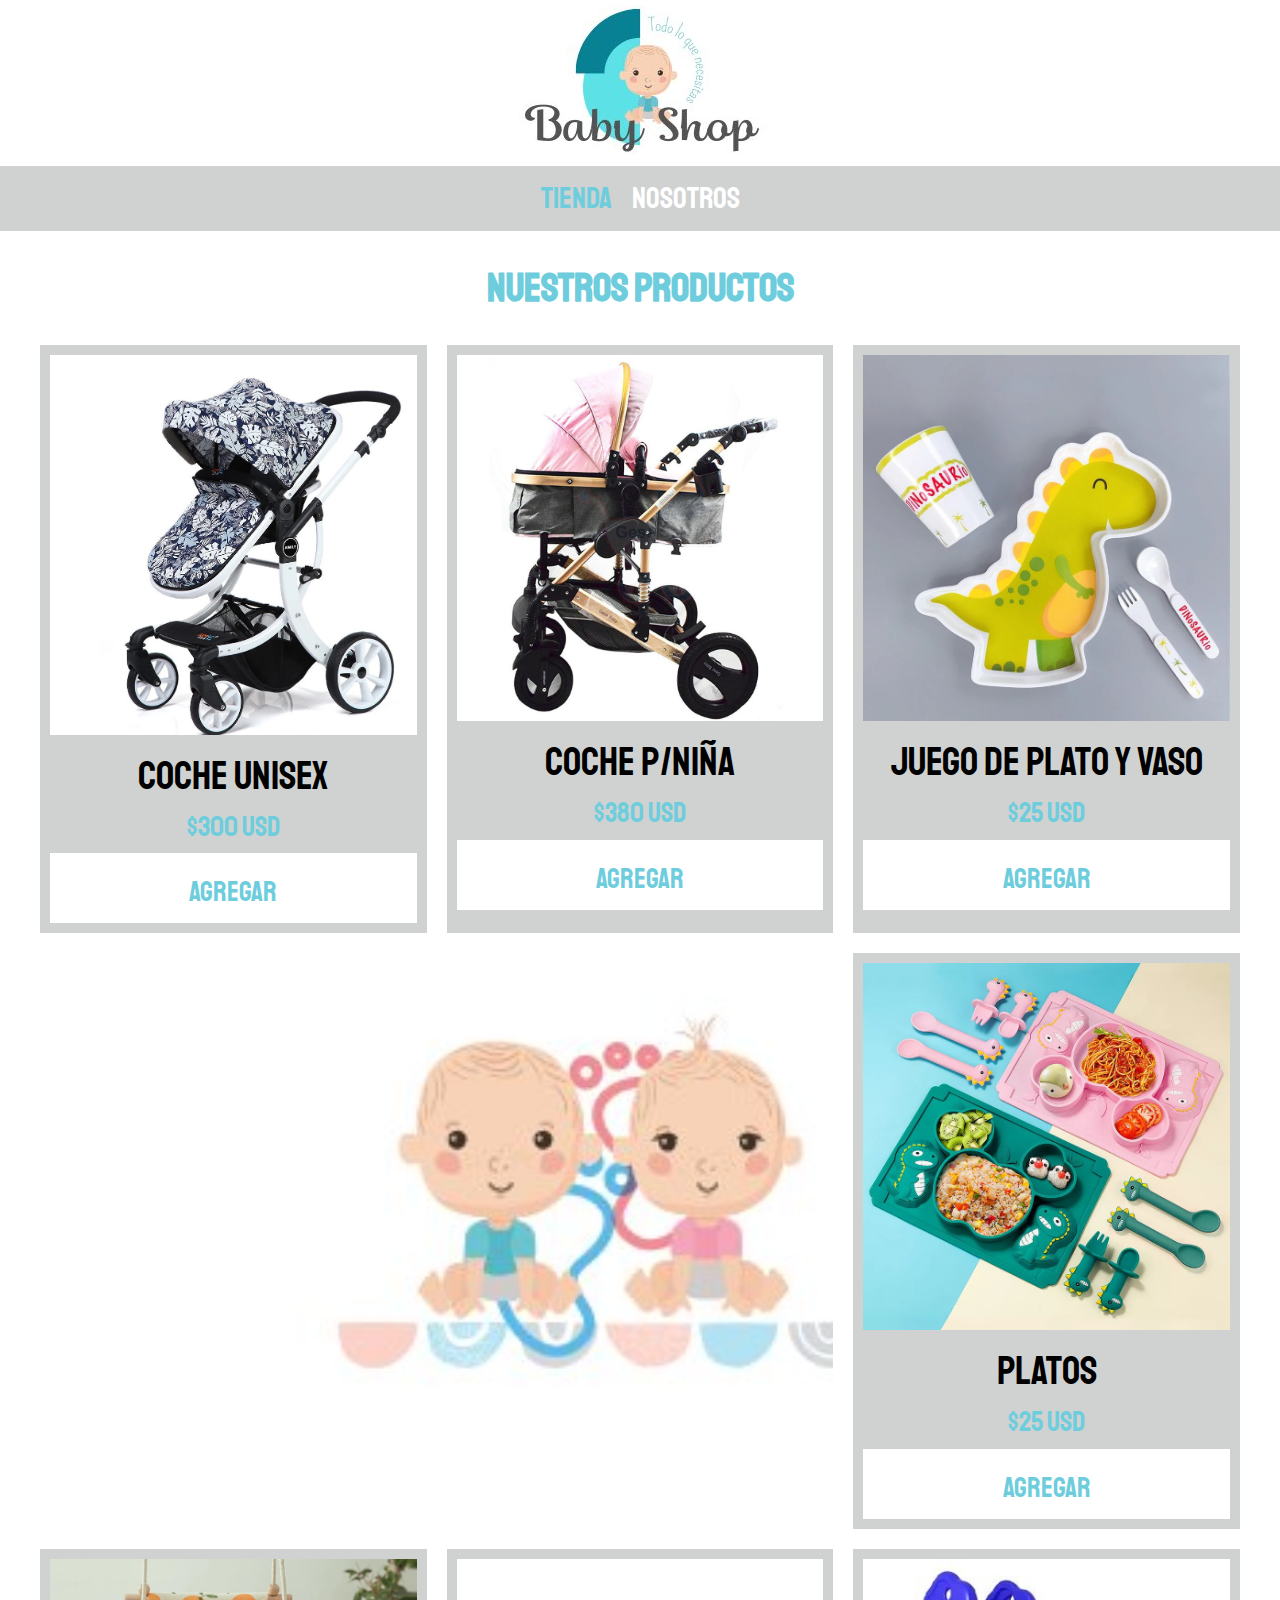
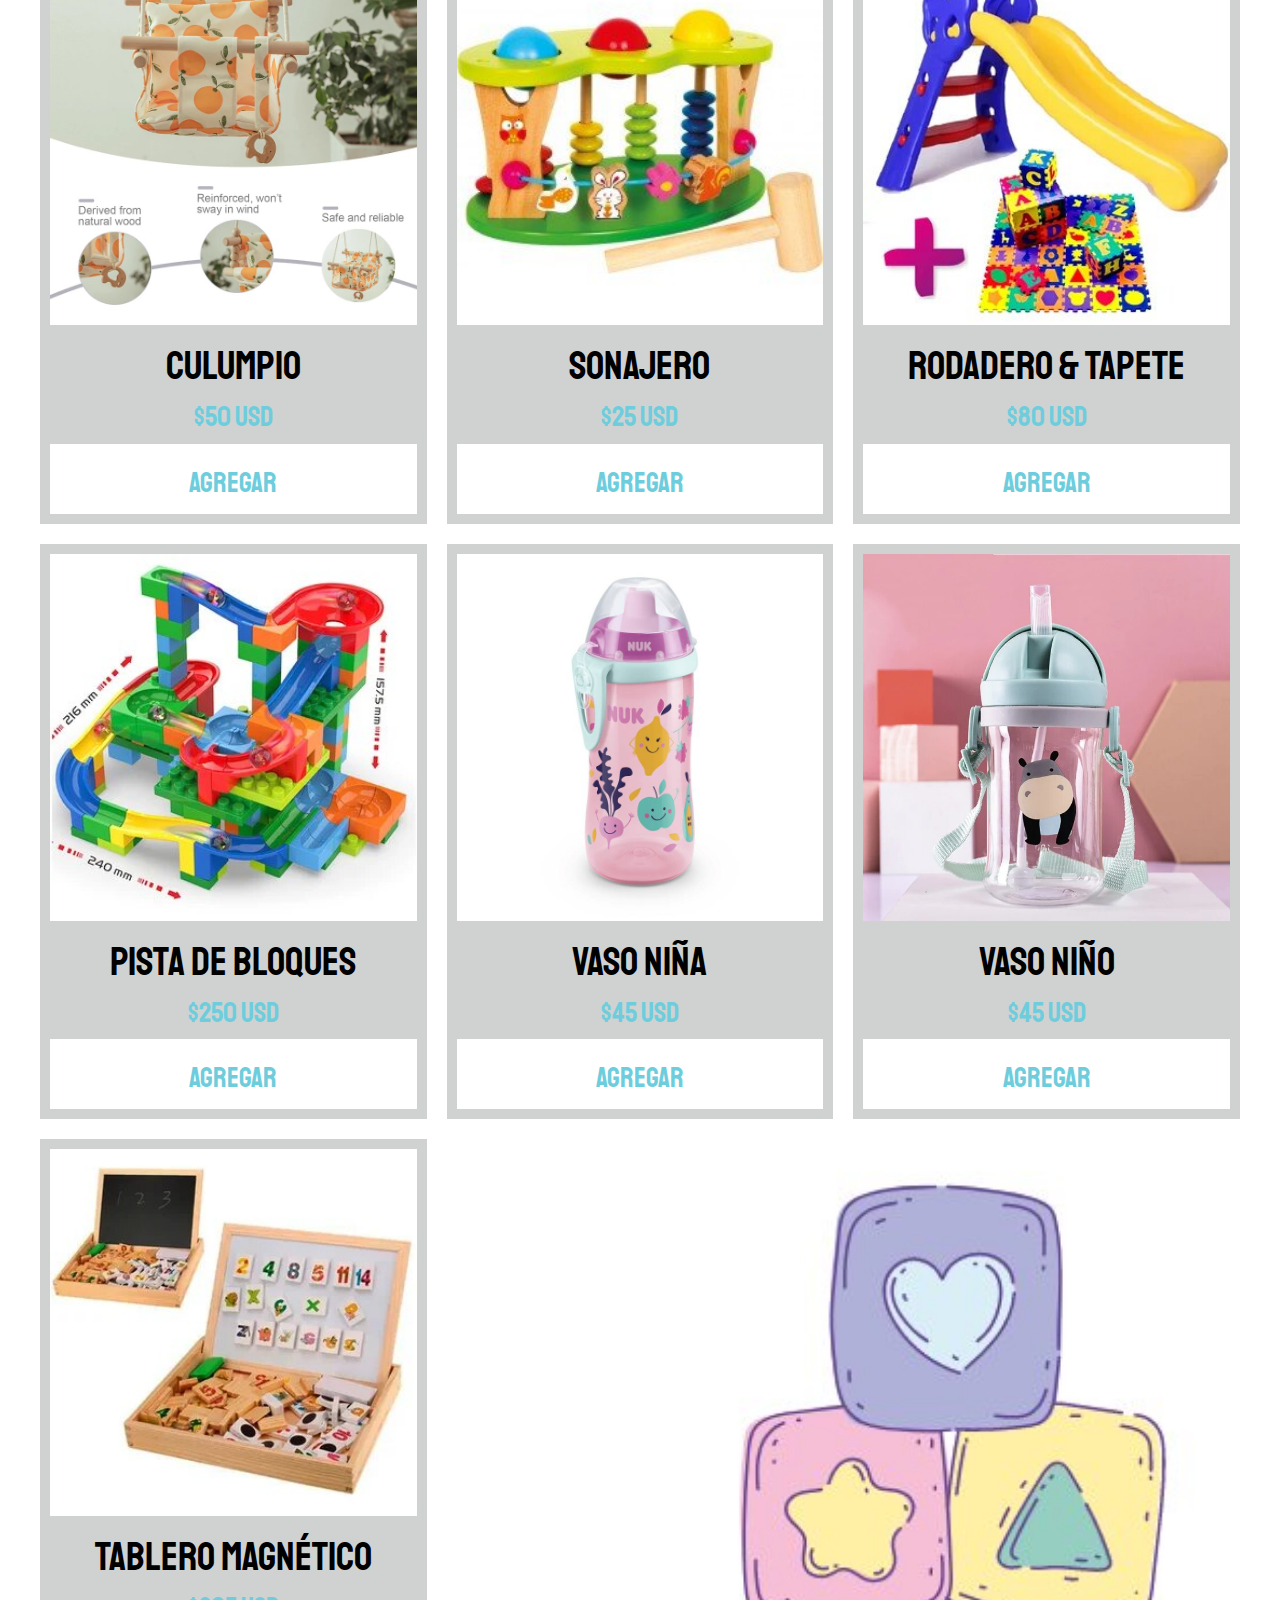
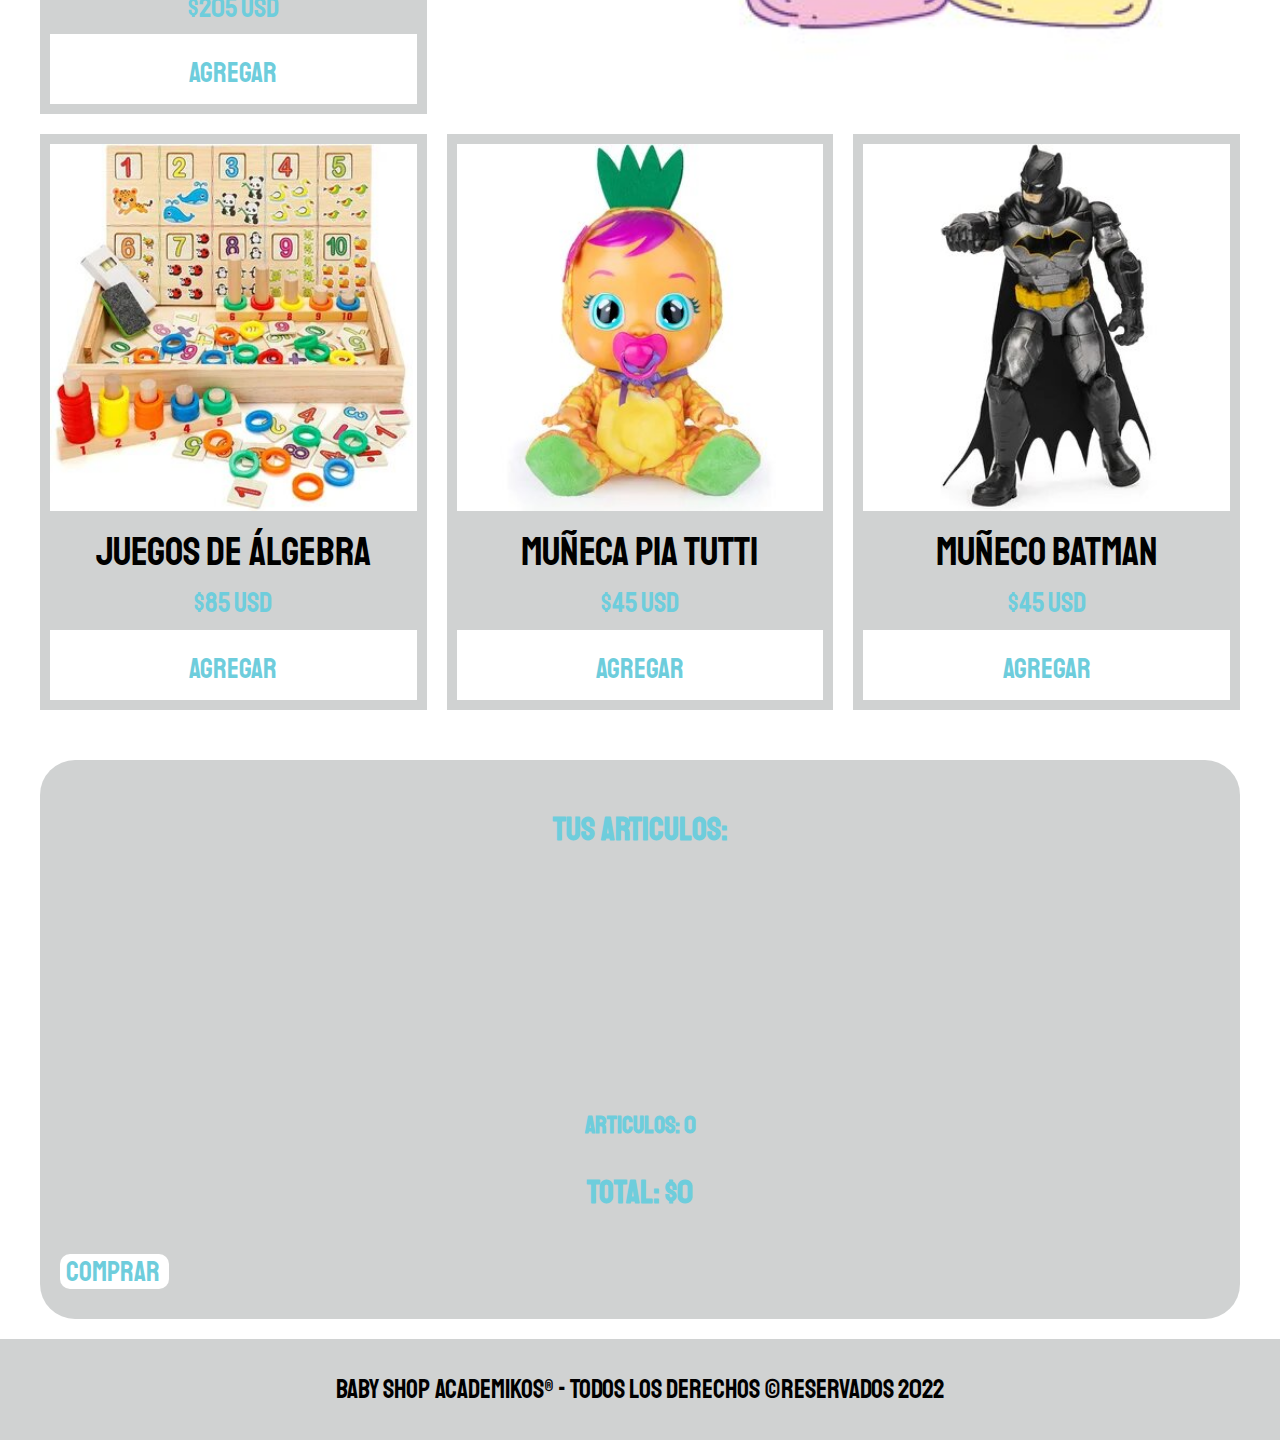
<file: index.html>
<!DOCTYPE html>
<html lang="en">

<head>
    <meta charset="UTF-8">
    <meta http-equiv="X-UA-Compatible" content="IE=edge">
    <meta name="viewport" content="width=device-width, initial-scale=1.0">
    <title>FrontEnd Store</title>
    <link rel="stylesheet" href="css/normalize.css">
    <link rel="stylesheet" href="css/style.css">
    <link href="https://fonts.googleapis.com/css2?family=Staatliches&display=swap" rel="stylesheet">
</head>

<body>
    <header class="header" id="header">
        <a href="index.html">
            <img class="header__logo" src="./img/logo.jpg" alt="Logotipo">
        </a>
    </header>

    <nav class="navegacion">
        <a class="navegacion__enlace navegacion__enlace--activo" href="index.html"> Tienda</a>
        <a class="navegacion__enlace" href="nosotros.html">Nosotros</a>
    </nav>

    <main class="contenedor main container">

        <section class="products" id="products">
            <h1>Nuestros Productos</h1>

            <div class="grid products__container">
                <div class="producto">
                    <img class="producto__imagen" src="./img/producto1.jpg" alt="imagen">
                    <div class="producto__informacion">
                        <p class="producto__nombre">Coche unisex</p>
                        <p class="producto__precio">$300 USD</p>
                        <div class="products__button">
                            <button type="button" class="button producto__precio">Agregar<i
                                    class='bx bx-add-to-queue'></i></button>
                        </div>
                    </div>
                </div> <!-- .producto -->
                <div class="producto">
                    <img class="producto__imagen" src="./img/producto2.jpg" alt="imagen">
                    <div class="producto__informacion">
                        <p class="producto__nombre">Coche p/niña</p>
                        <p class="producto__precio">$380 USD</p>
                        <div class="products__button">
                            <button type="button" class="button producto__precio">Agregar<i
                                    class='bx bx-add-to-queue'></i></button>
                        </div>
                    </div>
                </div> <!-- .producto -->
                <div class="producto">
                    <img class="producto__imagen" src="./img/producto3.jpg" alt="imagen">
                    <div class="producto__informacion">
                        <p class="producto__nombre">Juego de Plato y Vaso</p>
                        <p class="producto__precio">$25 USD</p>
                        <div class="products__button">
                            <button type="button" class="button producto__precio">Agregar<i
                                    class='bx bx-add-to-queue'></i></button>
                        </div>
                    </div>
                </div> <!-- .producto -->
                <div class="producto">
                    <img class="producto__imagen" src="./img/producto4.jpg" alt="imagen">
                    <div class="producto__informacion">
                        <p class="producto__nombre">Platos</p>
                        <p class="producto__precio">$25 USD</p>
                        <div class="products__button">
                            <button type="button" class="button producto__precio">Agregar<i
                                    class='bx bx-add-to-queue'></i></button>
                        </div>
                    </div>
                </div> <!-- .producto -->
                <div class="producto">
                    <img class="producto__imagen" src="./img/producto5.jpg" alt="imagen">
                    <div class="producto__informacion">
                        <p class="producto__nombre">Culumpio</p>
                        <p class="producto__precio">$50 USD</p>
                        <div class="products__button">
                            <button type="button" class="button producto__precio">Agregar<i
                                    class='bx bx-add-to-queue'></i></button>
                        </div>
                    </div>
                </div> <!-- .producto -->
                <div class="producto">
                    <img class="producto__imagen" src="./img/producto6.jpg" alt="imagen">
                    <div class="producto__informacion">
                        <p class="producto__nombre">Sonajero</p>
                        <p class="producto__precio">$25 USD</p>
                        <div class="products__button">
                            <button type="button" class="button producto__precio">Agregar<i
                                    class='bx bx-add-to-queue'></i></button>
                        </div>
                    </div>
                </div> <!-- .producto -->
                <div class="producto">
                    <img class="producto__imagen" src="./img/producto7.jpg" alt="imagen">
                    <div class="producto__informacion">
                        <p class="producto__nombre">Rodadero & Tapete</p>
                        <p class="producto__precio">$80 USD</p>
                        <div class="products__button">
                            <button type="button" class="button producto__precio">Agregar<i
                                    class='bx bx-add-to-queue'></i></button>
                        </div>
                    </div>
                </div> <!-- .producto -->
                <div class="producto">
                    <img class="producto__imagen" src="./img/producto8.jpg" alt="imagen">
                    <div class="producto__informacion">
                        <p class="producto__nombre">Pista de bloques</p>
                        <p class="producto__precio">$250 USD</p>
                        <div class="products__button">
                            <button type="button" class="button producto__precio">Agregar<i
                                    class='bx bx-add-to-queue'></i></button>
                        </div>
                    </div>
                </div> <!-- .producto -->
                <div class="producto">
                    <img class="producto__imagen" src="./img/producto9.jpg" alt="imagen">
                    <div class="producto__informacion">
                        <p class="producto__nombre">Vaso Niña</p>
                        <p class="producto__precio">$45 USD</p>
                        <div class="products__button">
                            <button type="button" class="button producto__precio">Agregar<i
                                    class='bx bx-add-to-queue'></i></button>
                        </div>
                    </div>
                </div> <!-- .producto -->
                <div class="producto">
                    <img class="producto__imagen" src="./img/producto10.jpg" alt="imagen">
                    <div class="producto__informacion">
                        <p class="producto__nombre">Vaso Niño</p>
                        <p class="producto__precio">$45 USD</p>
                        <div class="products__button">
                            <button type="button" class="button producto__precio"><i
                                    class='bx bx-add-to-queue'></i>Agregar</button>
                        </div>
                    </div>
                </div> <!-- .producto -->
                <div class="producto">
                    <img class="producto__imagen" src="./img/producto11.jpg" alt="imagen">
                    <div class="producto__informacion">
                        <p class="producto__nombre">Tablero Magnético</p>
                        <p class="producto__precio">$205 USD</p>
                        <div class="products__button">
                            <button type="button" class="button producto__precio">Agregar<i
                                    class='bx bx-add-to-queue'></i></button>
                        </div>
                    </div>
                </div> <!-- .producto -->
                <div class="producto">
                    <img class="producto__imagen" src="./img/producto12.jpg" alt="imagen">
                    <div class="producto__informacion">
                        <p class="producto__nombre">Juegos de Álgebra</p>
                        <p class="producto__precio">$85 USD</p>
                        <div class="products__button">
                            <button type="button" class="button producto__precio">Agregar<i
                                    class='bx bx-add-to-queue'></i></button>
                        </div>
                    </div>
                </div> <!-- .producto -->
                <div class="producto">
                    <img class="producto__imagen" src="./img/producto13.jpg" alt="imagen">
                    <div class="producto__informacion">
                        <p class="producto__nombre">Muñeca Pia Tutti </p>
                        <p class="producto__precio">$45 USD</p>
                        <div class="products__button">
                            <button type="button" class="button producto__precio">Agregar<i
                                    class='bx bx-add-to-queue'></i></button>
                        </div>
                    </div>
                </div> <!-- .producto -->
                <div class="producto">
                    <img class="producto__imagen" src="./img/producto14.jpg" alt="imagen">
                    <div class="producto__informacion">
                        <p class="producto__nombre">Muñeco Batman</p>
                        <p class="producto__precio">$45 USD</p>
                        <div class="products__button">
                            <button type="button" class="button producto__precio">Agregar<i
                                    class='bx bx-add-to-queue'></i></button>
                        </div>
                    </div>
                </div> <!-- .producto -->
                <div class="grafico grafico--1">

                </div>
                <div class="grafico grafico--2">

                </div>
            </div>
        </section>
        <section class="cart" id="cart">
            <div class="cart__container grid">
                <h2 class="cart__title">Tus Articulos: </h2>

                <ul class="cart__list">

                    <li class="cart__item">
                        <article class="cart__article grid">
                            <img class="cart__image" src="./img/producto1.jpg" alt="Producto">

                            <div class="cart__data">
                                <h2 class="cart__name">Coche unisex</h2>

                                <div class="cart__minmax">
                                    <button type="button" class="cart__button btn--remove" id="cart-remove"><i
                                            class='bx bx-minus'></i></button>
                                    <span id="cart-qty">0</span>
                                    <button type="button" class="cart__button btn--add" id="cart-add"><i
                                            class='bx bx-plus'></i></button>
                                </div>

                            </div>
                            <div class="cart__delete">
                                <button type="button" class="cart__button btn--delete" id="cart-delete"><i
                                        class='bx bx-trash'></i></button>
                            </div>
                        </article>
                    </li>

                </ul>

                <div class="cart__checkout">
                    <h3 class="cart__count">Articulos: <span id="cart-count">0</span></h3>
                    <h2 class="cart__total">Total: $<span id="cart-total">0</span></h2>

                    <div class="cart__checkout">
                        <button type="button" class="cart__button btn--checkout producto__precio">comprar<i
                                class='bx bx-credit-card'></i></button>
                    </div>
                </div>
            </div>
        </section>

    </main>

    <footer class="footer">
        <p class="footer__texto">BABY SHOP ACADEMIKOS® - Todos los Derechos &copy;Reservados 2022</p>
    </footer>
    <script src="js/main.js"></script>
</body>

</html>
</file>
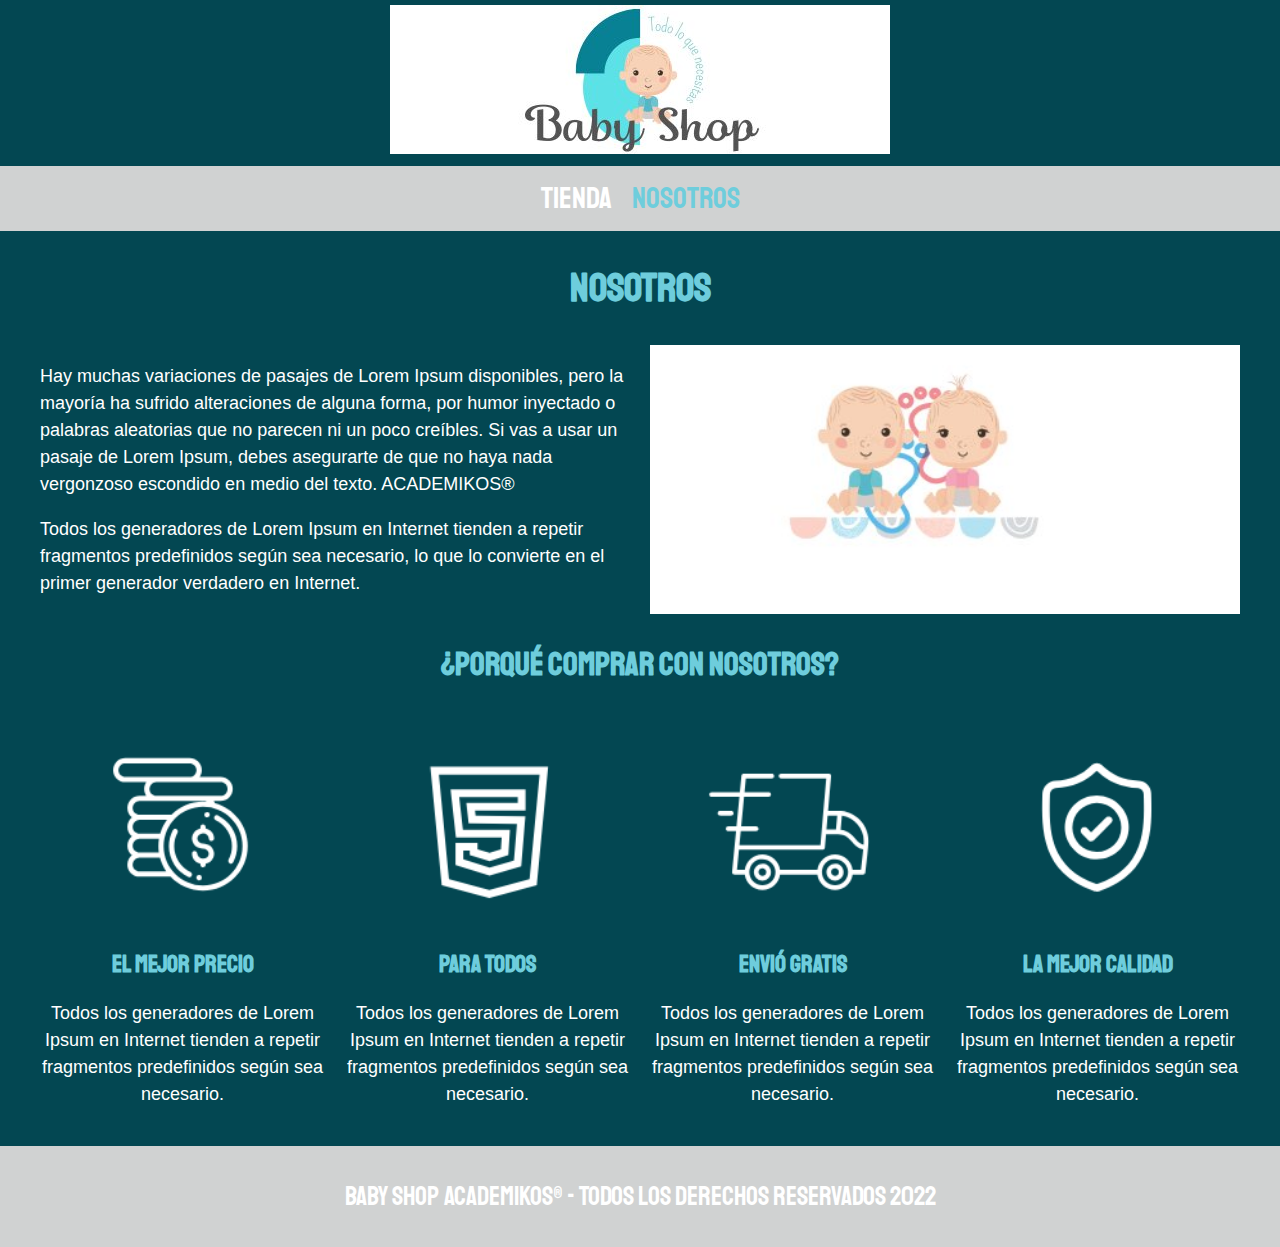
<file: nosotros.html>
<!DOCTYPE html>
<html lang="en">

<head>
    <meta charset="UTF-8">
    <meta http-equiv="X-UA-Compatible" content="IE=edge">
    <meta name="viewport" content="width=device-width, initial-scale=1.0">
    <title>FrontEnd Store</title>
    <link rel="stylesheet" href="css/normalize.css">
    <link rel="stylesheet" href="css/style.css">
    <link href="https://fonts.googleapis.com/css2?family=Staatliches&display=swap" rel="stylesheet">
</head>

<body class="nosotros_fondo">
    <header class="header">
        <a href="index.html">
            <img class="header__logo" src="./img/logo.jpg" alt="Logotipo">
        </a>
    </header>

    <nav class="navegacion">
        <a class="navegacion__enlace" href="index.html"> Tienda</a>
        <a class="navegacion__enlace navegacion__enlace--activo" href="nosotros.html">Nosotros</a>
    </nav>

    <main class="contenedor">
        <h1>Nosotros</h1>
        <div class="nosotros">
            <div class="nosotros__contenido">
                <p>Hay muchas variaciones de pasajes de Lorem Ipsum disponibles, pero la mayoría ha sufrido alteraciones
                    de alguna forma, por humor inyectado o palabras aleatorias que no parecen ni un poco creíbles. Si
                    vas a usar un pasaje de Lorem Ipsum, debes asegurarte de que no haya nada vergonzoso escondido en
                    medio del texto. ACADEMIKOS®</p>
                <p>Todos los generadores de Lorem Ipsum en Internet tienden a repetir fragmentos predefinidos según sea
                    necesario, lo que lo convierte en el primer generador verdadero en Internet.</p>
            </div>
            <img class="nosotros__imagen" src="./img/nosotros.jpg" alt="imagen_nosotros">
        </div>
    </main>

    <section class="contenedor comprar">
        <h2 class="comprar__titulo">¿Porqué comprar con nosotros?</h2>
        <div class="bloques">
            <div class="bloque">
                <img class="bloque__imagen" src="img/icono_1.png" alt="porque comprar">
                <h3 class="bloque__titulo">El Mejor Precio</h3>
                <p>Todos los generadores de Lorem Ipsum en Internet tienden a repetir fragmentos predefinidos según sea
                    necesario.</p>
            </div> <!-- .bloque -->
            <div class="bloque">
                <img class="bloque__imagen" src="img/icono_2.png" alt="porque comprar">
                <h3 class="bloque__titulo">Para Todos</h3>
                <p>Todos los generadores de Lorem Ipsum en Internet tienden a repetir fragmentos predefinidos según sea
                    necesario.</p>
            </div> <!-- .bloque -->
            <div class="bloque">
                <img class="bloque__imagen" src="img/icono_3.png" alt="porque comprar">
                <h3 class="bloque__titulo">Envió gratis</h3>
                <p>Todos los generadores de Lorem Ipsum en Internet tienden a repetir fragmentos predefinidos según sea
                    necesario.</p>
            </div> <!-- .bloque -->
            <div class="bloque">
                <img class="bloque__imagen" src="img/icono_4.png" alt="porque comprar">
                <h3 class="bloque__titulo">La mejor calidad</h3>
                <p>Todos los generadores de Lorem Ipsum en Internet tienden a repetir fragmentos predefinidos según sea
                    necesario.</p>
            </div> <!-- .bloque -->
        </div><!-- .bloques -->
    </section>

    <footer class="footer">
        <p class="footer__texto">BABY SHOP ACADEMIKOS® - Todos los Derechos Reservados 2022</p>
    </footer>
</body>

</html>
</file>
<file: css/style.css>
:root {
    --header-height: 3.5rem;
    --primario: #ffffff;
    --primarioOscuro: #d0d2d2;
    --secundario: #6ecddc;
    --secundarioOscuro: #034752;
    --blanco: #fff;
    --negro: #000;

    --fuentePrincipal: 'Staatliches', cursive;
}

html {
    box-sizing: border-box;
    font-size: 62.5%;
}

*,
*:before,
*::after {
    box-sizing: inherit;
}

/* Globales */

body {
    background-color: var(--primario);
    font-size: 1.6rem;
    line-height: 1.5;
}

p {
    font-size: 1.8rem;
    font-family: Arial, Helvetica, sans-serif;
    color: var(--negro);
}

a {
    text-decoration: none;
}

img {
    width: 100%;
}

.contenedor {
    max-width: 120rem;
    margin: 0 auto;
}

h1,
h2,
h3 {
    text-align: center;
    color: var(--secundario);
    font-family: var(--fuentePrincipal);
}

h1 {
    font-size: 4rem;
}

h2 {
    font-size: 3.2rem;
}

h3 {
    font-size: 2.4rem;
}

/* Header */

.header {
    display: flex;
    justify-content: center;
}

.header__logo {
    margin: 0.5rem 0;
}

/* Footer */

.footer {
    background-color: var(--primarioOscuro);
    padding: 0.5rem;
    margin-top: 2rem;
}

.footer__texto {
    font-family: var(--fuentePrincipal);
    text-align: center;
    font-size: 2.6rem;
}

/* Navegacion */

.navegacion {
    background-color: var(--primarioOscuro);
    padding: 1rem 0;
    display: flex;
    justify-content: center;
    gap: 2rem;
}

.navegacion__enlace {
    font-family: var(--fuentePrincipal);
    color: var(--blanco);
    font-size: 3rem;
}

.navegacion__enlace--activo,
.navegacion__enlace:hover {
    color: var(--secundario);
}

/* Grid */

.grid {
    display: grid;
    grid-template-columns: repeat(2, 1fr);
    gap: 2rem;
}

@media (min-width: 768px) {
    .grid {
        grid-template-columns: repeat(3, 1fr);
    }
}

/* Productos */

.producto {
    background-color: var(--primarioOscuro);
    padding: 1rem;
}

.producto .producto__nombre {
    font-size: 4rem;
}

.producto__precio {
    font-size: 2.8rem;
    color: var(--secundario);
}

.producto__nombre,
.producto__precio {
    font-family: var(--fuentePrincipal);
    margin: 1rem 0;
    text-align: center;
    line-height: 1.2;
}

/* grafico */

.grafico {
    min-height: 30rem;
    background-repeat: no-repeat;
    background-size: cover;
    grid-column: 1 / 3;
}

.grafico--1 {
    grid-row: 2 / 3;
    background-image: url(../img/nosotros.jpg);
}

.grafico--2 {
    background-image: url(../img/grafico.jpg);
    grid-row: 8 / 9;
}

@media (min-width: 768px) {
    .grafico--2 {
        grid-row: 5 / 6;
        grid-column: 2 / 4;
    }
}

/* Nosotros */

.nosotros {
    display: grid;
    grid-template-rows: repeat(2, auto);
}

@media (min-width: 768px) {
    .nosotros {
        grid-template-columns: repeat(2, 1fr);
        column-gap: 2rem;
    }
}

.nosotros__imagen {
    grid-row: 1 / 2;
}

@media (min-width: 768px) {
    .nosotros__imagen {
        grid-column: 2 / 3;
    }
}

/* bloques */

.bloques {
    display: grid;
    grid-template-columns: repeat(2, 1fr);
    gap: 2rem;
}

@media (min-width: 768px) {
    .bloques {
        display: grid;
        grid-template-columns: repeat(4, 1fr);
        gap: 2rem;
    }
}

.bloque {
    text-align: center;
}

.bloque__titulo {
    margin: 0;
}

/* Pagina del producto */

@media (min-width: 768px) {
    .camisa {
        display: grid;
        grid-template-columns: repeat(2, 1fr);
        column-gap: 2rem;
    }
}

.formulario {
    display: grid;
    grid-template-columns: repeat(2, 1fr);
    gap: 2rem;
}

.formulario__campo {
    /* border-color: var(--primarioOscuro);
    border-width: 1rem;
    border-style: solid; */
    border: 1rem solid var(--primarioOscuro);
    background-color: transparent;
    color: var(--negro);
    font-size: 2rem;
    font-family: Arial, Helvetica, sans-serif;
    padding: 1rem;
    appearance: none;
}

.formulario__submit {
    background-color: var(--secundario);
    border: none;
    font-size: 2rem;
    font-family: var(--fuentePrincipal);
    padding: 2rem;
    transition: background-color .3s ease;
    grid-column: 1 / 3;
}

.formulario__submit:hover {
    cursor: pointer;
    background-color: var(--secundarioOscuro);
}

.nosotros_fondo {
    background-color: var(--secundarioOscuro);
}

.nosotros_fondo p {
    color: var(--blanco);
}

/* Botones del producto */

.products__button {
    display: auto;
    background-color: var(--blanco);
    border-radius: none;
}

.button {
    width: 100%;
    height: 100%;
    background: none;
    border: none;
    outline: none;
    cursor: pointer;
}

.button i {
    font-size: 4rem;
    color: var(--blanco);
}

/*=============== CART ===============*/
.cart {
    margin-top: calc(1.5rem + var(--header-height));
}

.cart__container {
    background-color: var(--primarioOscuro);
    padding: 20px;
    border-radius: 35px;
    grid-template-columns: 1fr;
    row-gap: 1rem;
}

.cart__list {
    display: flex;
    flex-direction: column;
    row-gap: .5rem;
    height: 150px;
    overflow: auto;
}

.cart__item {
    border: 1px dashed white;
    border-radius: 10px;
    padding: .25rem;
}

.cart__article {
    grid-template-columns: .5fr 1fr .5fr;
    align-items: center;
}

.cart__image {
    width: 60px;
    height: 60px;
    object-fit: cover;
    border-radius: 10px;
}

.cart__data {
    display: flex;
    flex-direction: column;
    align-items: center;
}

.cart__name {
    font-size: 1rem;
}

.cart__minmax {
    display: flex;
    column-gap: .5rem;
    align-items: center;
}

.cart__button {
    background-color: white;
    border: none;
    outline: none;
    border-radius: 50%;
    width: 35px;
    height: 35px;
    display: inline-flex;
    justify-content: center;
    align-items: center;
    cursor: pointer;
}

.cart__button i {
    font-size: 1.2rem;
}

.btn--delete {
    background-color: #ffdbe7;
    color: #e91e63;
}

.btn--checkout {
    width: max-content;
    border-radius: 10px;
    gap: .25rem;
}
</file>
